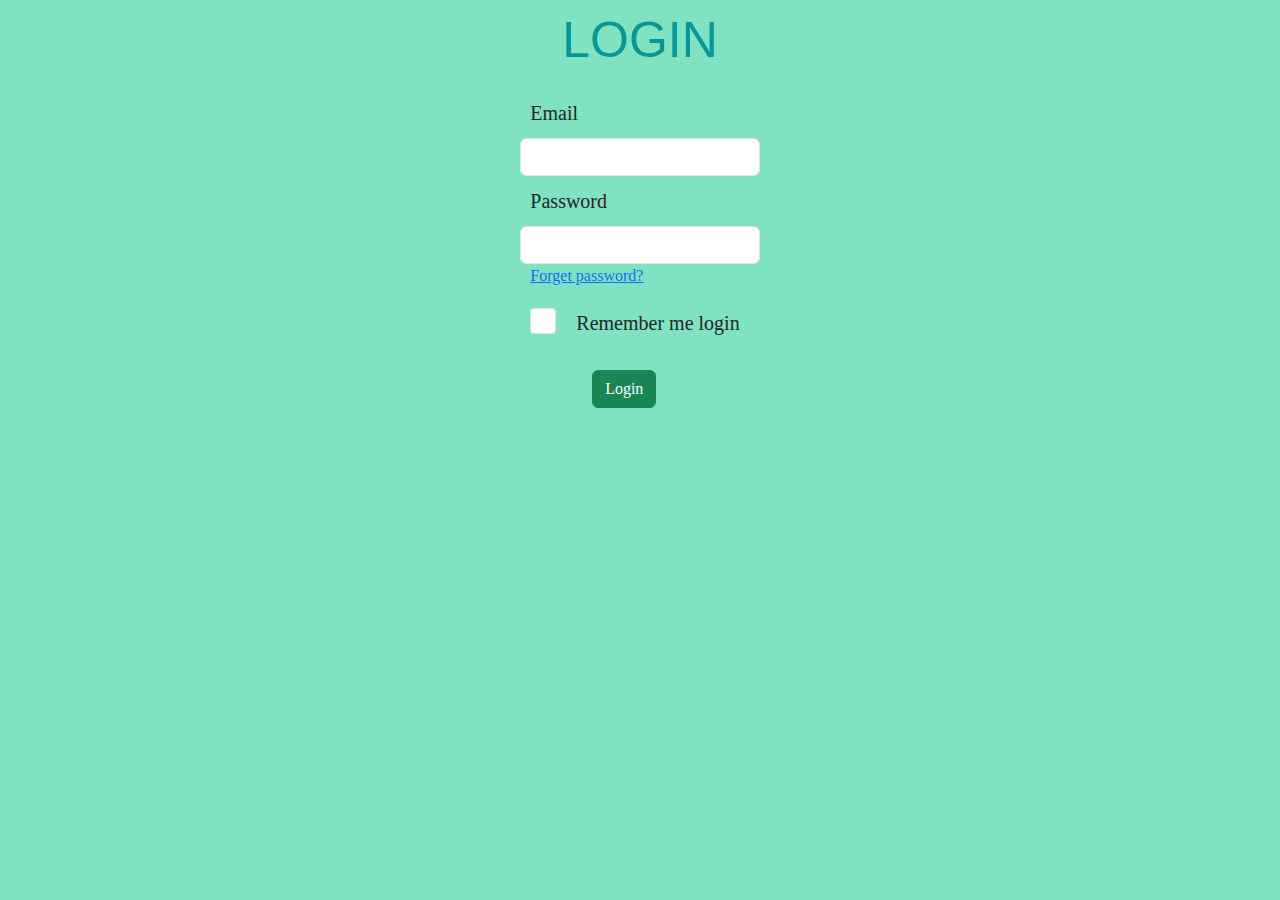
<file: login.html>
<!DOCTYPE html>
<html lang="en">
<head>
    <meta charset="UTF-8">
    <meta name="viewport" content="width=device-width, initial-scale=1.0">
    <title>Login</title>
    <link rel="stylesheet" href="stylel.css">
    <link href="https://cdn.jsdelivr.net/npm/bootstrap@5.3.3/dist/css/bootstrap.min.css" rel="stylesheet">
</head>
<body>

    <h1>LOGIN</h1>
    
    <form>
      <div class="content">
  <div class="col-sm-14">
    <label for="inputEmail3" class="login.html">Email</label>
 
    <input type="email" class="form-control" id="inputEmail3">
    </div>
  
  <div class="col-sm-14">
    <label for="inputPassword3" class="col-lg-6 col-md-6 col-12">Password</label>
 
      <input type="password" class="form-control" id="inputPassword3">
      <a href="">Forget password?</a>
    </div>
    <div class="checkbox">
    <div class="col-12">
      <div class="form-check">
        <input class="form-check-input" type="checkbox" id="gridCheck">
        <label class="form-check-label" for="gridCheck">
          Remember me login
        </label>
      </div>
    </div>
  </div>
  </div>
  
     <div class="button">
  <button type="submit" class="btn btn-success">Login</button>
</div>
</form>
<script src="https://cdn.jsdelivr.net/npm/@popperjs/core@2.11.8/dist/umd/popper.min.js" ></script>
<script src="https://cdn.jsdelivr.net/npm/bootstrap@5.3.3/dist/js/bootstrap.min.js" ></script>

</body>
</html>
</file>
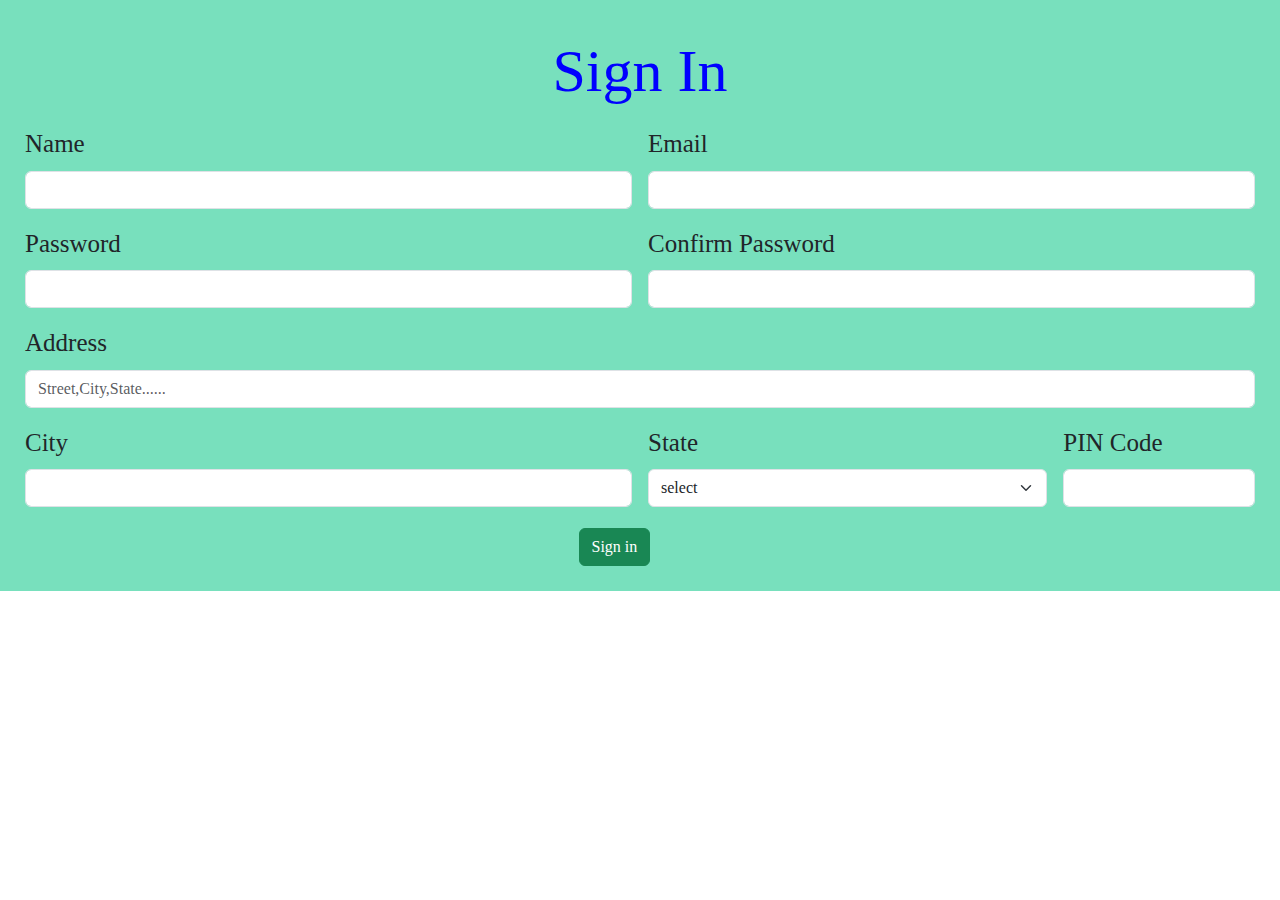
<file: signin.html>
<!DOCTYPE html>
<html lang="en">
<head>
    <meta charset="UTF-8">
    <meta name="viewport" content="width=device-width, initial-scale=1.0">
    <title>signin</title>
    <link rel="stylesheet" href="styles.css">
    <link href="https://cdn.jsdelivr.net/npm/bootstrap@5.3.3/dist/css/bootstrap.min.css" rel="stylesheet">
</head>
<body>
    <section class="signin">
    <h1>Sign In</h1>
    <form class="row g-3">
        <div class="col-md-6">
            <label for="inputCity" class="form-label">Name</label>
            <input type="text" class="form-control" id="inputCity">
          </div>
        
        <div class="col-md-6">
          <label for="inputEmail4" class="form-label">Email</label>
          <input type="email" class="form-control" id="inputEmail4">
        </div>
        <div class="col-md-6">
          <label for="inputPassword4" class="form-label">Password</label>
          <input type="password" class="form-control" id="inputPassword4">
        </div>
        <div class="col-md-6">
            <label for="inputPassword4" class="form-label">Confirm Password</label>
            <input type="password" class="form-control" id="inputPassword4">
          </div>
        <div class="col-12">
          <label for="inputAddress" class="form-label">Address</label>
          <input type="text" class="form-control" id="inputAddress" placeholder="Street,City,State......">
        </div>
        
        <div class="col-md-6">
          <label for="inputCity" class="form-label">City</label>
          <input type="text" class="form-control" id="inputCity">
        </div>
        <div class="col-md-4">
          <label for="inputState" class="form-label">State</label>
          <select id="inputState" class="form-select">
            <option selected>select</option>
            <option>Tamil Nadu</option>
            <option>Kerala</option>
            <option>Assam</option>
            <option>Goa</option>
            <option>Pattaya</option>
          </select>
        </div>
        <div class="col-md-2">
          <label for="inputZip" class="form-label">PIN Code</label>
          <input type="text" class="form-control" id="inputZip">
        </div>
       
        <div class="col-12">
          <button type="submit" class="btn btn-success">Sign in</button>
        </div>
    
      </form>
    <script src="https://cdn.jsdelivr.net/npm/@popperjs/core@2.11.8/dist/umd/popper.min.js" ></script>
<script src="https://cdn.jsdelivr.net/npm/bootstrap@5.3.3/dist/js/bootstrap.min.js" ></script>
    </section>
</body>
</html>
</file>
<file: stylel.css>
*{
    margin: 0;
    padding: 0;
    font-family:"Permanent Marker", cursive;
}

body{
    background-color: rgb(127, 226, 193) !important;
    background-position: center;
    background-size: cover;
    align-items: center;
    justify-content: center;
    display: flex;
    flex-direction: column;
}


    
.content label{
    font-size: 20px;
    padding: 10px;
}
.button{
    padding-left: 30%;
    padding-top: 10px;
 }

body h1{
    font-size: 50px;
    font-family: 'Segoe UI', Tahoma, Geneva, Verdana, sans-serif !important;
    color: rgb(7, 151, 151);
    padding: 10px;
}
.content a{
    padding: 10px;
}
.checkbox{
    padding: 10px;
}
.checkbox input{
    padding: 12px;
    margin: 10px;
}
</file>
<file: styles.css>
*{
    margin: 0;
    padding: 0;
    font-family:"Permanent Marker", cursive;
}

    
.signin{
    background-color: rgb(120, 224, 189);
    background-position: center;
    background-size: cover;
    display: flex;
    align-items: center;
    flex-direction: column;
    padding: 25px;
}
body h1{
    color:blue;
    padding: 10px;
    font-size: 60px;
    
}
body label{
    font-size: 25px;
    font-weight: 400;
}
body button{
    margin-left: 45%;
    margin-top: 5px;
}
</file>
